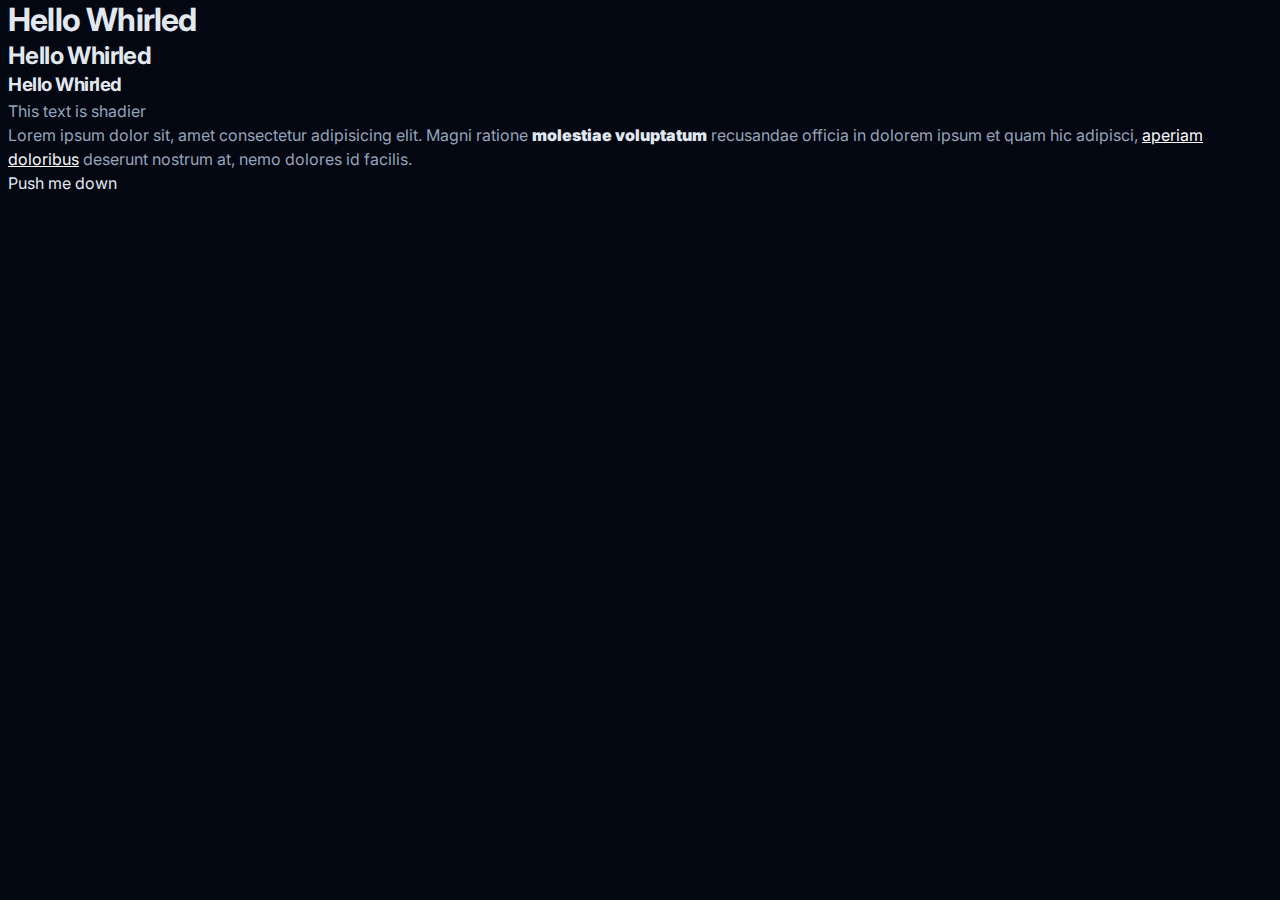
<file: final-project/index.html>
<!DOCTYPE html>
<html lang="en">
  <head>
    <meta charset="UTF-8">
    <meta name="viewport" content="width=device-width, initial-scale=1.0">
    <link rel="preconnect" href="https://fonts.googleapis.com">
    <link rel="preconnect" href="https://fonts.gstatic.com" crossorigin>
    <link href="https://fonts.googleapis.com/css2?family=Inter:wght@100..900&family=Source+Code+Pro:ital,wght@0,200..900;1,200..900&display=swap" rel="stylesheet">
    <link rel="stylesheet" href="./styles/modern-normalize.css">
    <link rel="stylesheet" href="./styles/global.css">
    <link rel="stylesheet" href="./styles/utils.css">
    <title>Final Project</title>
  </head>
  <body>
    <section class="container">
      <h1>Hello Whirled</h1>
      <h2>Hello Whirled</h2>
      <h3>Hello Whirled</h3>
      <p class="muted">This text is shadier</p>
      <p class="text">Lorem ipsum dolor sit, amet consectetur adipisicing elit. Magni ratione <strong>molestiae voluptatum</strong> recusandae officia in dolorem ipsum et quam hic adipisci, <a href="">aperiam doloribus</a> deserunt nostrum at, nemo dolores id facilis.</p>
      <button>Push me down</button>
    </section>
  </body>
</html>
</file>
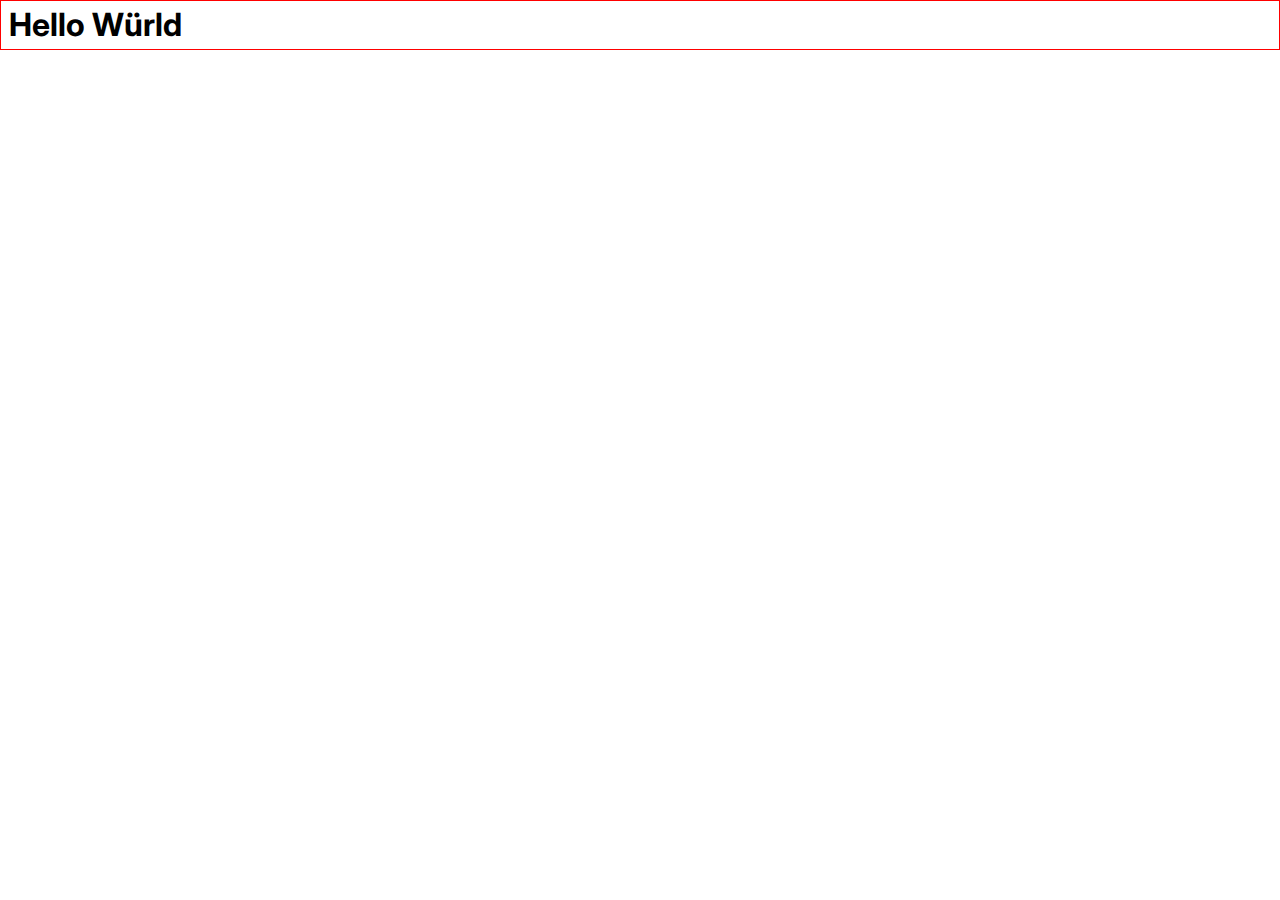
<file: project-5-pricing-section/index.html>
<!DOCTYPE html>
<html lang="en">
<head>
  <meta charset="UTF-8">
  <meta name="viewport" content="width=device-width, initial-scale=1.0">
  <link rel="preconnect" href="https://fonts.googleapis.com">
<link rel="preconnect" href="https://fonts.gstatic.com" crossorigin>
<link href="https://fonts.googleapis.com/css2?family=Inter:wght@100..900&family=Source+Code+Pro:ital,wght@0,200..900;1,200..900&display=swap" rel="stylesheet">
<title>Document</title>
<link rel="stylesheet" href="./styles/style.css">
<link rel="stylesheet" href="./styles/utils.css">
</head>
<body>
  <h1 class="container">Hello Würld</h1>
</body>
</html>
</file>
<file: final-project/styles/global.css>
:root {
  --font-primary: "Inter", sans-serif;
  --font-secondary: "Source Code Pro", monospace;

  --clr-dark: #030712;
  --clr-light: #e2e8f0;
  --clr-text: #94a3b8;
  --clr-muted: #64748b;
  --clr-slate50: #f8fafc;
}

* {
  margin: 0;
  padding: 0;
  line-height: calc(1em + 0.5rem)
}

body {
  font-family: var(--font-primary);
  background-color: var(--clr-dark);
  color: var(--clr-light);
}

img,
picture,
video,
canvas,
svg {
  display: block;
  max-width: 100%;
}

input,
button,
textarea,
select {
  font: inherit;
}

button {
  border: none;
  background: none;
  color: inherit;
  cursor: pointer;
}

h1,
h2,
h3,
h4,
h5,
h6 {
  letter-spacing: -0.025em ;
}

p {
  color: var(--clr-text);
}

a {
  color: var(--clr-slate50);
}

strong {
  color: var(--clr-light);
  font-weight: 900;
}
</file>
<file: final-project/styles/utils.css>
/* xs */
/* @media (min-width: 475px) {} */

/* sm */
/* @media (min-width: 640px) {} */

/* md */
/* @media (min-width: 768px) {} */

/* lg */
/* @media (min-width: 1024px) {} */

/* xl */
/* @media (min-width: 1280px) {} */

/* 2xl */
/* @media (min-width: 1536px) {} */

.container {
	width: 100%;
	margin-inline: auto;
	padding-inline: 0.5rem;
}

/* xs */
@media (min-width: 475px) {
	.container {
		max-width: 475px;
	}
}

/* sm */
@media (min-width: 640px) {
	.container {
		max-width: 640px;
	}
}

/* md */
@media (min-width: 768px) {
	.container {
		max-width: 768px;
	}
}

/* lg */
@media (min-width: 1024px) {
	.container {
		max-width: 1024px;
	}
}

/* xl */
@media (min-width: 1280px) {
	.container {
		max-width: 1280px;
	}
}

/* 2xl */
@media (min-width: 1536px) {
	.container {
		max-width: 1536px;
	}
}
</file>
<file: project-5-pricing-section/styles/style.css>
*,
*::before,
*::after {
  box-sizing: border-box;
}

* {
  padding: 0;
  margin: 0;
  line-height: 1.5;
}

body {
  font-family: "Inter", sans-serif;
}
</file>
<file: project-5-pricing-section/styles/utils.css>
/* MOBILE FIRST PRE-DEFINED MEDIA QUERIES */
/* xs */
/* @media (min-width: 475px) {} */

/* sm */
/* @media (min-width: 640px) {} */

/* md */
/* @media (min-width: 768px) {} */

/* 1g */
/* @media (min-width: 1024px) {} */

/* xl */
/* @media (min-width: 1280px) {} */

/* 2xl */
/* @media (min-width: 1536px) {} */

.container {
	width: 100%;
	margin-inline: auto;
	padding-inline: 0.5rem;
  border: 1px red solid;
}

/* xs */
@media (min-width: 475px) {
	.container {
		max-width: 475px;
	}
}

/* sm */
@media (min-width: 640px) {
	.container {
		max-width: 640px;
	}
}

/* md */
@media (min-width: 768px) {
	.container {
		max-width: 768px;
	}
}

/* 1g */
@media (min-width: 1024px) {
	.container {
		max-width: 1024px;
	}
}

/* xl */
@media (min-width: 1280px) {
	.container {
		max-width: 1280px;
	}
}

/* 2xl */
@media (min-width: 1536px) {
	.container {
		max-width: 1536px;
	}
}
</file>
